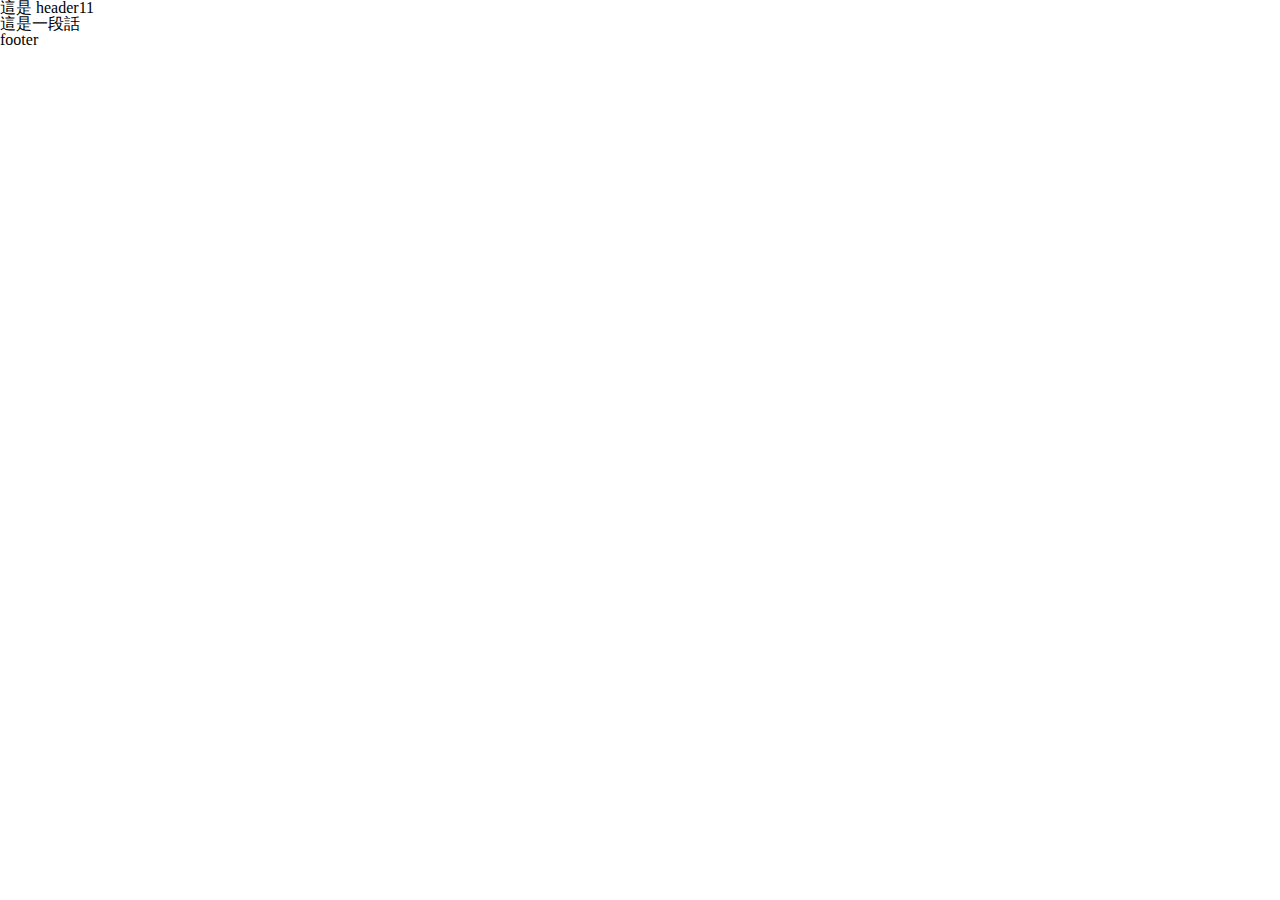
<file: index.html>
<!DOCTYPE html>
<html lang="en">

<head>
  <meta charset="UTF-8">
  <meta name="viewport" content="width=device-width, initial-scale=1.0">
  <meta http-equiv="X-UA-Compatible" content="ie=edge">
  <title>首頁</title>
  <link rel="stylesheet" href="./assets/style/all.css">
</head>

<body>
  <header class="header">
    這是 header11
  </header>

  
<h1>
  這是一段話
</h1>

<div class="box"></div>

  <footer class="footer">
    footer
  </footer>
  <script src="./assets/js/vendors.js"></script>
  <script src="./assets/js/all.js"></script>
</body>

</html>
</file>
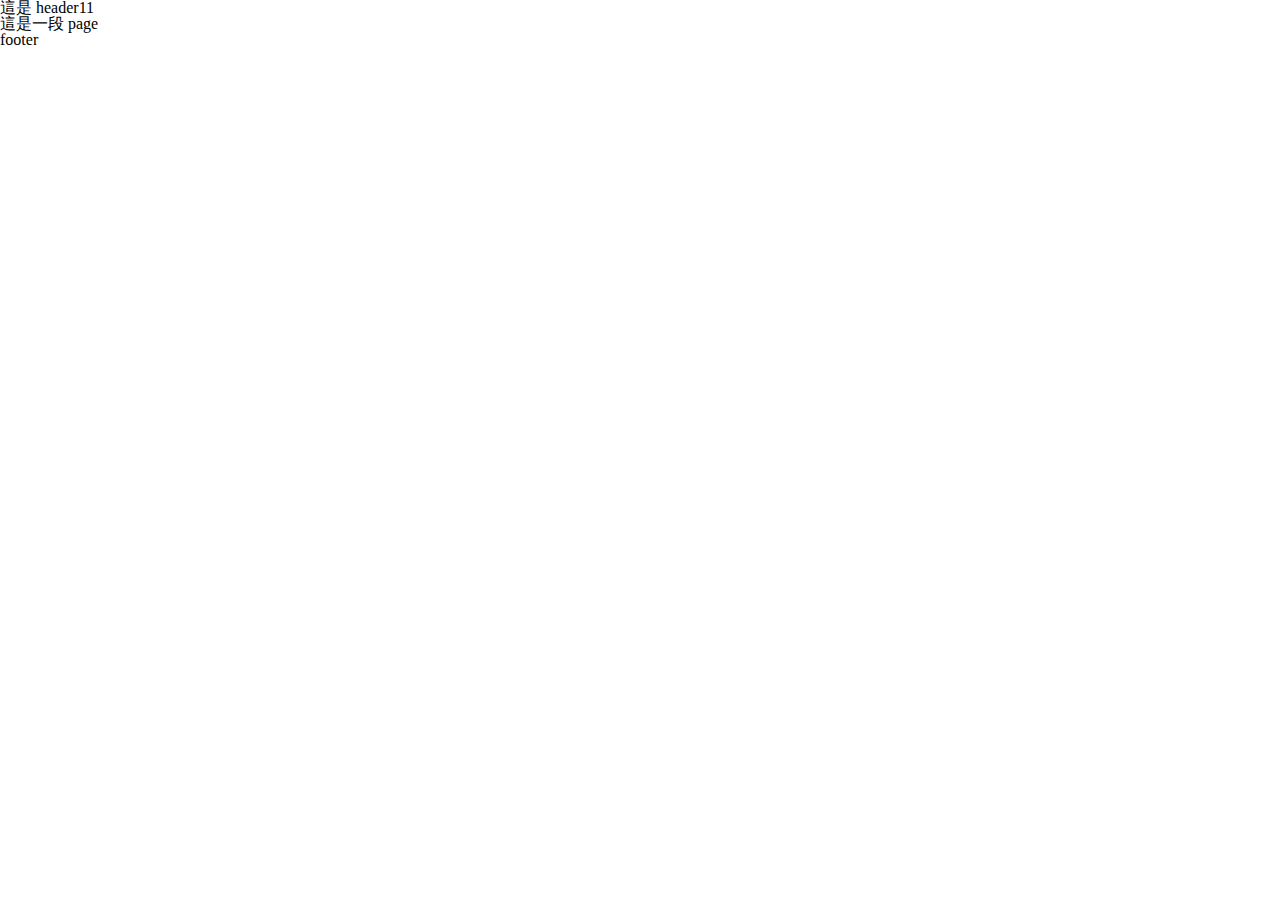
<file: pages.html>
<!DOCTYPE html>
<html lang="en">

<head>
  <meta charset="UTF-8">
  <meta name="viewport" content="width=device-width, initial-scale=1.0">
  <meta http-equiv="X-UA-Compatible" content="ie=edge">
  <title>內頁</title>
  <link rel="stylesheet" href="./assets/style/all.css">
</head>

<body>
  <header class="header">
    這是 header11
  </header>

  
<h1>
  這是一段 page
</h1>

<div class="box"></div>

  <footer class="footer">
    footer
  </footer>
  <script src="./assets/js/vendors.js"></script>
  <script src="./assets/js/all.js"></script>
</body>

</html>
</file>
<file: assets/style/all.css>
/* http://meyerweb.com/eric/tools/css/reset/ 
   v2.0 | 20110126
   License: none (public domain)
*/
html, body, div, span, applet, object, iframe,
h1, h2, h3, h4, h5, h6, p, blockquote, pre,
a, abbr, acronym, address, big, cite, code,
del, dfn, em, img, ins, kbd, q, s, samp,
small, strike, strong, sub, sup, tt, var,
b, u, i, center,
dl, dt, dd, ol, ul, li,
fieldset, form, label, legend,
table, caption, tbody, tfoot, thead, tr, th, td,
article, aside, canvas, details, embed,
figure, figcaption, footer, header, hgroup,
menu, nav, output, ruby, section, summary,
time, mark, audio, video {
  margin: 0;
  padding: 0;
  border: 0;
  font-size: 100%;
  font: inherit;
  vertical-align: baseline; }

/* HTML5 display-role reset for older browsers */
article, aside, details, figcaption, figure,
footer, header, hgroup, menu, nav, section {
  display: block; }

body {
  line-height: 1; }

ol, ul {
  list-style: none; }

blockquote, q {
  quotes: none; }

blockquote:before, blockquote:after,
q:before, q:after {
  content: '';
  content: none; }

table {
  border-collapse: collapse;
  border-spacing: 0; }

.index {
  color: #000; }

/*# sourceMappingURL=all.css.map */
</file>
